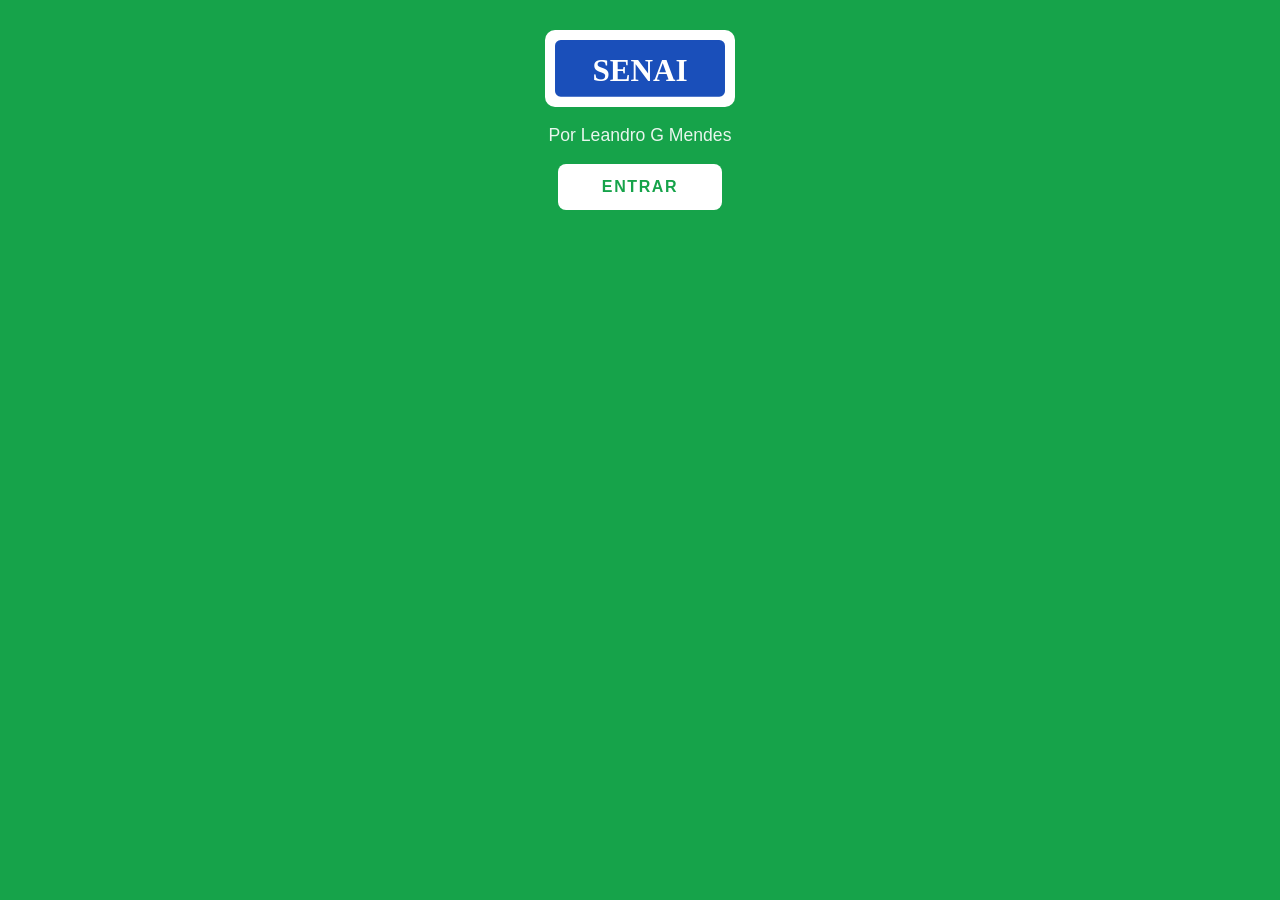
<file: index.html>
<!DOCTYPE html>
<html lang="pt-BR">
<head>
  <meta charset="UTF-8">
  <meta name="viewport" content="width=device-width, initial-scale=1.0">
  <title>Prostóque P&amp;E</title>
  <link rel="stylesheet" href="style.css">
</head>
<body>
<div id="inicio">
  <svg class="logo" viewBox="0 0 120 40"><rect width="120" height="40" rx="4" fill="#1a4fba"/><text x="60" y="29" text-anchor="middle" font-family="Arial Black" font-size="22" font-weight="900" fill="#fff">SENAI</text></svg>
  <h2>Por Leandro G Mendes</h2>
  <button onclick="entrar()" type="button">ENTRAR</button>
</div>
<div id="home" style="display:none">
  <nav><a href="#home" class="ativo">Home</a><a href="#sobre">Sobre</a><a href="#contato">Contato</a></nav>
  <header class="hero" style="background:linear-gradient(135deg,#10b981,#0ea5e9)"><div class="hero-txt"><h1>Prostóque P&E</h1>
<p>Uma empresa de gestão e controle de estoque</p></div></header>
  <section class="counters"><div><b class="cn" data-n="100">0</b><span>Usuários</span></div><div><b class="cn" data-n="50">0</b><span>Recursos</span></div><div><b class="cn" data-n="5">0</b><span>Prêmios</span></div></section>
  <section id="sobre"><h2>Sobre o projeto</h2><p>Faz a gestão do estoque da empresa, onde os funcionários podem ver e fazerem pedidos de produção.</p></section>
  <section id="contato"><h2>Contato</h2><p>📧 leandro.g.mendes@senai.br</p></section>
</div>
  <script src="script.js"></script>
</body>
</html>
</file>
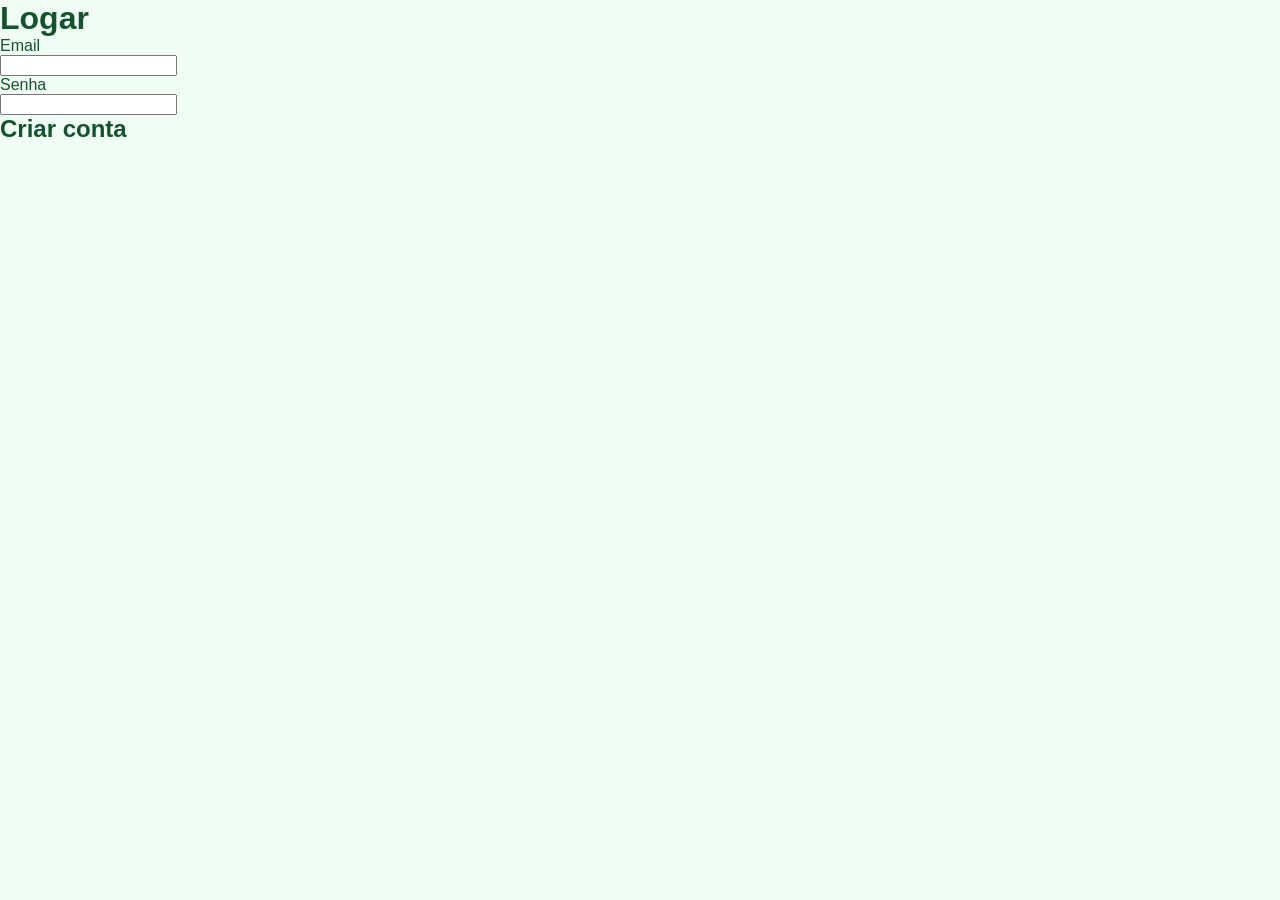
<file: Mexido/login.html>
<!DOCTYPE html>
<html lang="en">
<head>
    <meta charset="UTF-8">
    <meta name="viewport" content="width=device-width, initial-scale=1.0">
    <title>Logar</title>
    <link rel="stylesheet" href="style.css">
</head>
<body>
    <h1>Logar</h1>
    <p>Email</p>
    <input type="text" id="email">
    <p>Senha</p>
    <input type="text" id="senha">
    <h2>Criar conta</h2>
</body>
</html>
</file>
<file: style.css>
*{margin:0;box-sizing:border-box}
body{font-family:Inter,sans-serif;background:#f0fdf4;color:#14532d}
#inicio{background:#16a34a;color:#fff;min-height:100vh;display:flex;flex-direction:column;justify-content:flex-start;align-items:center;text-align:center;padding:30px;gap:18px}
#inicio .logo{width:190px;background:#fff;border-radius:10px;padding:10px}
#inicio h2{font-weight:400;font-size:1.1rem;opacity:.9}
#inicio button{background:#fff;color:#16a34a;border:none;padding:14px 44px;font-size:1rem;font-weight:700;border-radius:8px;cursor:pointer;letter-spacing:.1em}
#inicio button:hover{transform:scale(1.05)}
nav{background:#111827;display:flex;position:sticky;top:0;z-index:9}
nav a{color:#cbd5e1;text-decoration:none;padding:16px 24px;font-weight:600;font-size:.85rem;text-transform:uppercase;border-bottom:3px solid transparent}
nav a:hover,nav a.ativo{color:#fff;border-bottom-color:#16a34a}
.hero{min-height:55vh;display:flex;flex-direction:column;align-items:center;justify-content:center;gap:14px;color:#fff;text-shadow:0 2px 10px rgba(0,0,0,.4);text-align:center;padding:40px}
.hero h1{font-size:3rem}.hero p{font-size:1.15rem;max-width:600px}
.counters{display:flex;gap:30px;justify-content:center;padding:50px 20px;flex-wrap:wrap;background:#f0fdf4}
.counters div{text-align:center}.counters .cn{font-size:2.6rem;font-weight:900;color:#16a34a;display:block}
.counters span{color:#64748b;font-size:.9rem}
section{padding:60px 40px;max-width:800px;margin:0 auto}
section h2{color:#16a34a;margin-bottom:14px;font-size:1.8rem}
@media(max-width:600px){.hero h1{font-size:2rem}nav{font-size:.7rem}}
</file>
<file: Mexido/style.css>
*{margin:0;box-sizing:border-box}
body{font-family:Inter,sans-serif;background:#f0fdf4;color:#14532d}
#inicio{background:#16a34a;color:#fff;min-height:100vh;display:flex;flex-direction:column;justify-content:flex-start;align-items:center;text-align:center;padding:30px;gap:18px}
#inicio .logo{width:190px;background:#fff;border-radius:10px;padding:10px}
#inicio h2{font-weight:400;font-size:1.1rem;opacity:.9}
#inicio button{background:#fff;color:#16a34a;border:none;padding:14px 44px;font-size:1rem;font-weight:700;border-radius:8px;cursor:pointer;letter-spacing:.1em}
#inicio button:hover{transform:scale(1.05)}
nav{background:#111827;display:flex;position:sticky;top:0;z-index:9}
nav a{color:#cbd5e1;text-decoration:none;padding:16px 24px;font-weight:600;font-size:.85rem;text-transform:uppercase;border-bottom:3px solid transparent}
nav a:hover,nav a.ativo{color:#fff;border-bottom-color:#16a34a}
.hero{min-height:55vh;display:flex;flex-direction:column;align-items:center;justify-content:center;gap:14px;color:#fff;text-shadow:0 2px 10px rgba(0,0,0,.4);text-align:center;padding:40px}
.hero h1{font-size:3rem}.hero p{font-size:1.15rem;max-width:600px}
.counters{display:flex;gap:30px;justify-content:center;padding:50px 20px;flex-wrap:wrap;background:#f0fdf4}
.counters div{text-align:center}.counters .cn{font-size:2.6rem;font-weight:900;color:#16a34a;display:block}
.counters span{color:#64748b;font-size:.9rem}
section{padding:60px 40px;max-width:800px;margin:0 auto}
section h2{color:#16a34a;margin-bottom:14px;font-size:1.8rem}
@media(max-width:600px){.hero h1{font-size:2rem}nav{font-size:.7rem}}
footer{background-color: #272f3b; margin-top: 30px #ed8d27 solid;}
header{background-image: url("imagens/FrenteTA.jpg"); background-repeat: no-repeat; background-position: center; background-size: cover;}
.NoLink{color: inherit; text-decoration: none; font-family: fantasy; font-size: 20px;}
.wht{color: #ed8d27;}
#login{margin-left: auto;}
</file>
